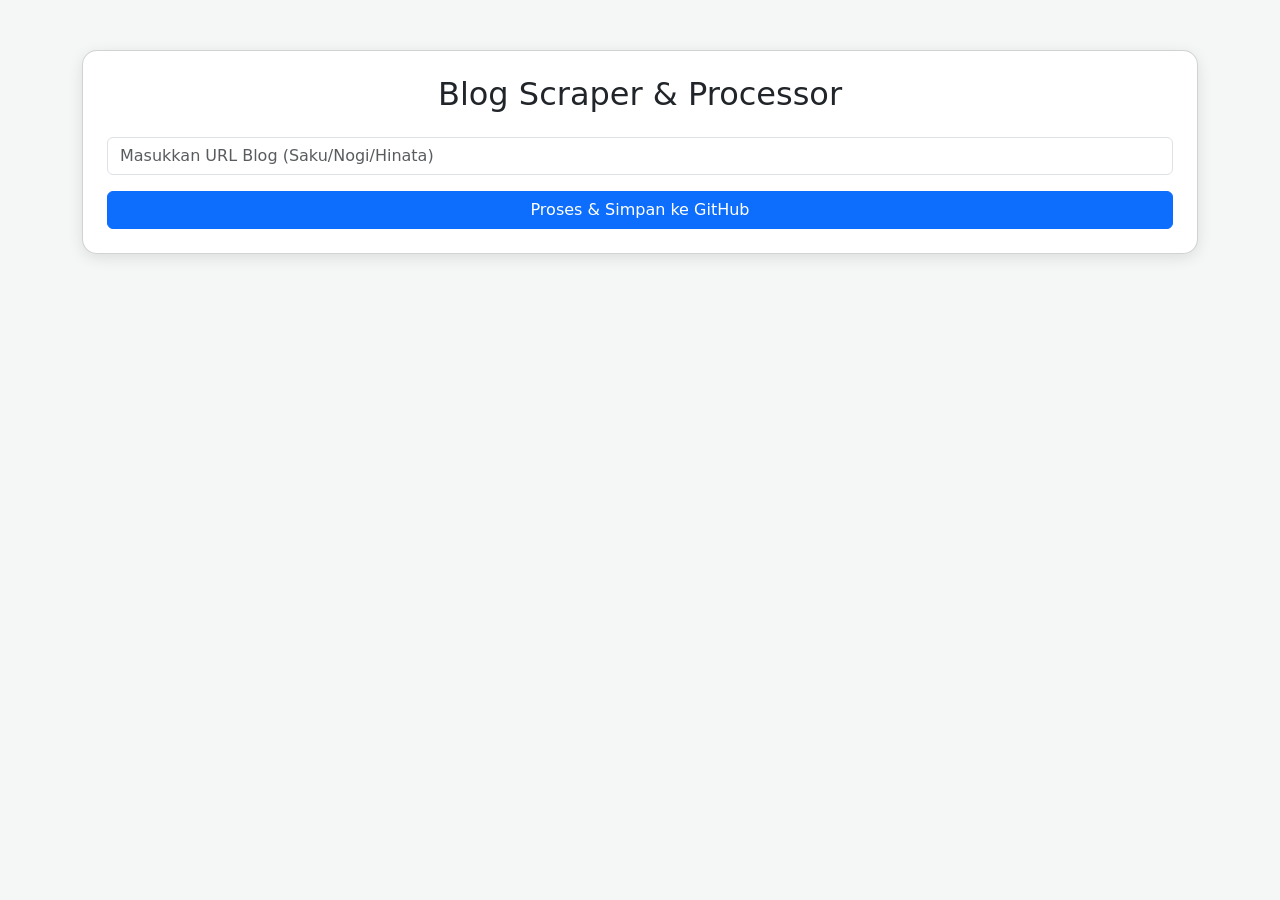
<file: index.html>
<!DOCTYPE html>
<html lang="id">
<head>
    <meta charset="UTF-8">
    <title>Sakamichi Blog Learning - Scraper</title>
    <link href="https://cdn.jsdelivr.net/npm/bootstrap@5.3.2/dist/css/bootstrap.min.css" rel="stylesheet">
    <style>
        body { background: #f4f7f6; padding: 50px; }
        .card { border-radius: 15px; box-shadow: 0 4px 15px rgba(0,0,0,0.1); }
    </style>
</head>
<body>
    <div class="container">
        <div class="card p-4">
            <h2 class="text-center mb-4">Blog Scraper & Processor</h2>
            <div class="mb-3">
                <input type="text" id="urlInput" class="form-control" placeholder="Masukkan URL Blog (Saku/Nogi/Hinata)">
            </div>
            <button onclick="startProcessing()" class="btn btn-primary w-100">Proses & Simpan ke GitHub</button>
            
            <div id="statusArea" class="mt-4" style="display:none;">
                <div class="progress mb-2">
                    <div id="progressBar" class="progress-bar progress-bar-striped progress-bar-animated" style="width: 0%"></div>
                </div>
                <p id="statusText" class="small text-muted text-center"></p>
            </div>
        </div>
    </div>
    <script src="js/github-api.js"></script>
    <script src="js/ai-processor.js"></script>
    <script>
       async function startProcessing() {
    const url = document.getElementById('urlInput').value;
    const statusArea = document.getElementById('statusArea');
    const statusText = document.getElementById('statusText');
    const progressBar = document.getElementById('progressBar');

    if (!url) return alert("URL wajib diisi!");

    // Tampilkan indikator loading
    statusArea.style.display = "block";
    updateProgress(10, "Mengecek URL dan melakukan scraping...");

    try {
        // 1. TAHAP SCRAPING (Logika ini bisa ditaruh di file scraper.js jika sudah dipisah)
        const blogData = await scrapeBlogManual(url); 
        updateProgress(30, "Konten didapat. Menghubungi AI (Tahap 1)...");

        // 2. TAHAP AI PROCESSING (Memanggil fungsi di ai-processor.js)
        // Kita pecah isi blog menjadi baris-baris teks
        const lines = blogData.rawContent.split(/<br\s*\/?>/gi).filter(l => l.trim() !== "");
        const processedLayers = await processBlogLayers(lines); 
        updateProgress(70, "AI selesai memproses. Mengunggah ke GitHub...");

        // Satukan metadata dengan hasil AI
        const finalData = {
            metadata: {
                title: blogData.title,
                date: blogData.date,
                author: blogData.author,
                url: url,
                id: Date.now().toString() // ID unik sederhana
            },
            layers: processedLayers
        };

        // 3. TAHAP GITHUB (Memanggil fungsi di github-api.js)
        // Menentukan folder berdasarkan grup
        let folder = "others";
        if(url.includes("sakurazaka46")) folder = "sakurazaka";
        else if(url.includes("nogizaka46")) folder = "nogizaka";
        else if(url.includes("hinatazaka46")) folder = "hinatazaka";

        const fileName = `${folder}/blog_${finalData.metadata.id}`;
        const success = await saveToRepo(fileName, finalData);

        if (success) {
            updateProgress(100, "Selesai! Data berhasil disimpan di GitHub.");
            alert("Berhasil! Kamu bisa melihat datanya di repo BelajarJepun.");
        } else {
            throw new Error("Gagal menyimpan ke GitHub. Cek token atau koneksi.");
        }

    } catch (err) {
        console.error(err);
        statusText.innerText = "Error: " + err.message;
        progressBar.classList.replace("bg-primary", "bg-danger");
    }
}

// Fungsi pembantu untuk Update Progress Bar
function updateProgress(val, text) {
    const progressBar = document.getElementById('progressBar');
    const statusText = document.getElementById('statusText');
    progressBar.style.width = val + "%";
    statusText.innerText = text;
}

// Fungsi Scraper Sederhana (Jika belum ada scraper.js)
async function scrapeBlogManual(url) {
    const proxy = "https://cors-proxy1.vercel.app/api/fetch?url=";
    const res = await fetch(proxy + encodeURIComponent(url));
    const html = await res.text();
    const doc = new DOMParser().parseFromString(html, 'text/html');

    // Contoh untuk Sakurazaka (Sesuaikan selector dengan inputmu sebelumnya)
    if(url.includes("sakurazaka46")) {
        return {
            title: doc.querySelector(".title")?.innerText || "No Title",
            author: doc.querySelector(".eigo")?.innerText || "Unknown",
            date: "2026", // Bisa diimprove pengambilannya
            rawContent: doc.querySelector(".box-article")?.innerHTML || ""
        };
    }
    // Tambahkan kondisi else if untuk Nogi/Hinata di sini...
    return { title: "N/A", rawContent: "" };
}
    </script>
</body>
</html>
</file>
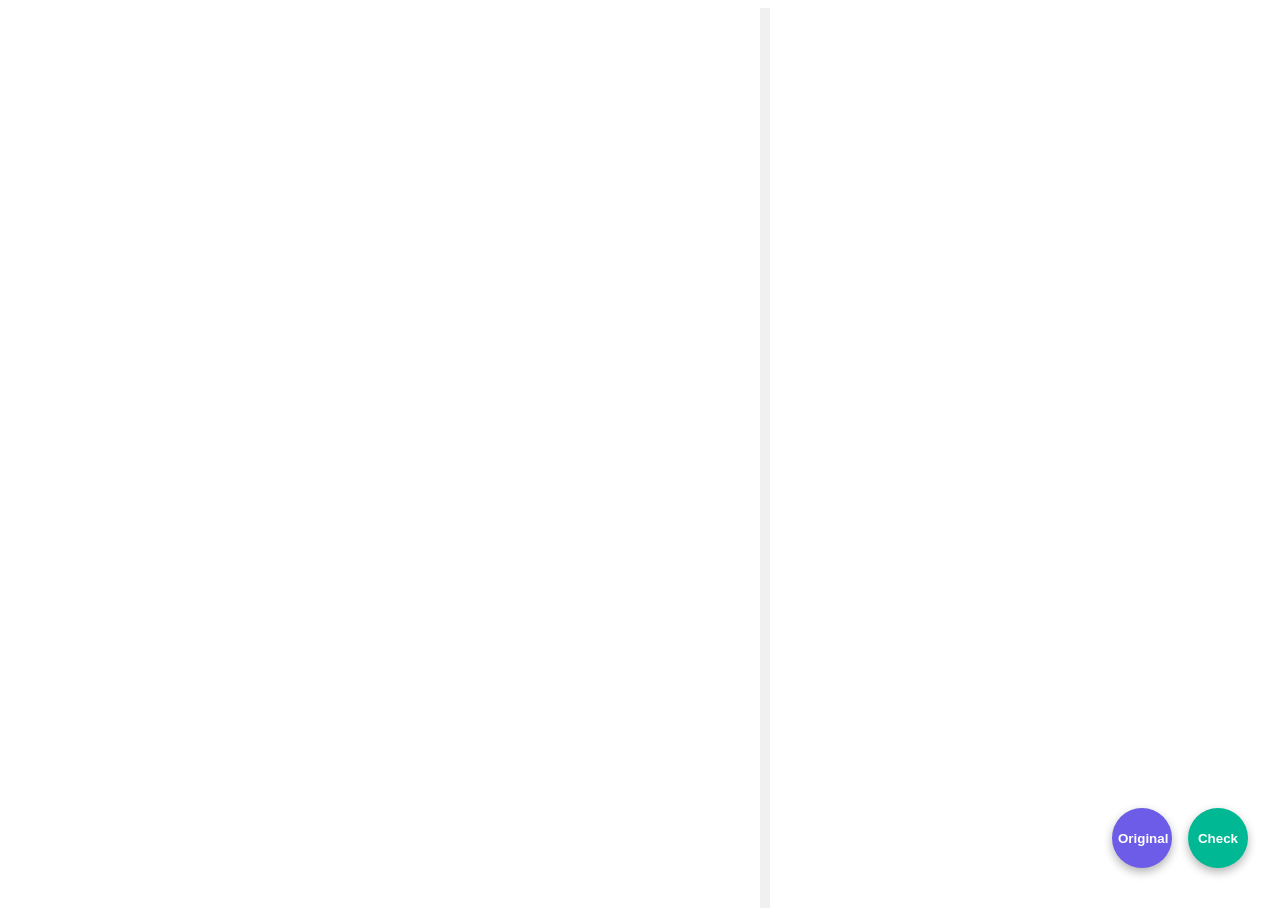
<file: learn.html>
<!DOCTYPE html>
<html lang="id">
<head>
    <meta charset="UTF-8">
    <title>Learning Mode - Sakamichi</title>
    <link rel="stylesheet" href="css/style.css">
</head>
<body>
    <div class="main-container" id="split-wrapper">
        <div id="left-panel" class="panel">
            <div id="blog-header" class="mb-4"></div>
            <div id="content-display"></div>
        </div>

        <div id="resizer" class="resizer"></div>

        <div id="right-panel" class="panel">
            <div id="input-fields"></div>
        </div>
    </div>

    <div class="fab-container">
        <button id="btn-layer-toggle" class="fab secondary" onclick="cycleLayer()">
            <span id="layer-label">Original</span>
        </button>
        <button id="btn-verify" class="fab primary" onclick="verifyAll()">
            Check
        </button>
    </div>

    <script src="js/ui-interact.js"></script>
</body>
</html>
</file>
<file: css/style.css>
/* Container Utama */
.main-container {
    display: grid;
    grid-template-columns: 1.5fr 10px 1fr;
    height: 100vh;
    overflow: hidden;
}

/* Panel Scrollable */
.panel {
    overflow-y: auto;
    padding: 2rem;
    scroll-behavior: smooth;
}

/* Resizer Style */
.resizer {
    background: #f0f0f0;
    cursor: col-resize;
    transition: 0.2s;
    z-index: 10;
}
.resizer:hover, .resizer.active {
    background: #6c5ce7;
}

/* Line Alignment */
.line-unit, .input-unit {
    min-height: 80px; /* Samakan tinggi agar sejajar kiri-kanan */
    margin-bottom: 20px;
    display: flex;
    align-items: center;
}

/* Furigana Style */
.text-original {
    font-size: 1.25rem;
    transition: all 0.2s;
}
.is-furigana {
    color: #6c5ce7;
    font-family: 'Hiragino Sans', 'Noto Sans JP', sans-serif;
    background: #f3f0ff;
    border-radius: 4px;
    padding: 0 5px;
}

/* FAB Styling */
.fab-container {
    position: fixed;
    bottom: 2rem;
    right: 2rem;
    display: flex;
    gap: 1rem;
}

.fab {
    width: 60px; height: 60px;
    border-radius: 50%;
    border: none;
    color: white;
    font-weight: bold;
    cursor: pointer;
    box-shadow: 0 4px 10px rgba(0,0,0,0.3);
}
.primary { background: #00b894; }
.secondary { background: #6c5ce7; }
</file>
